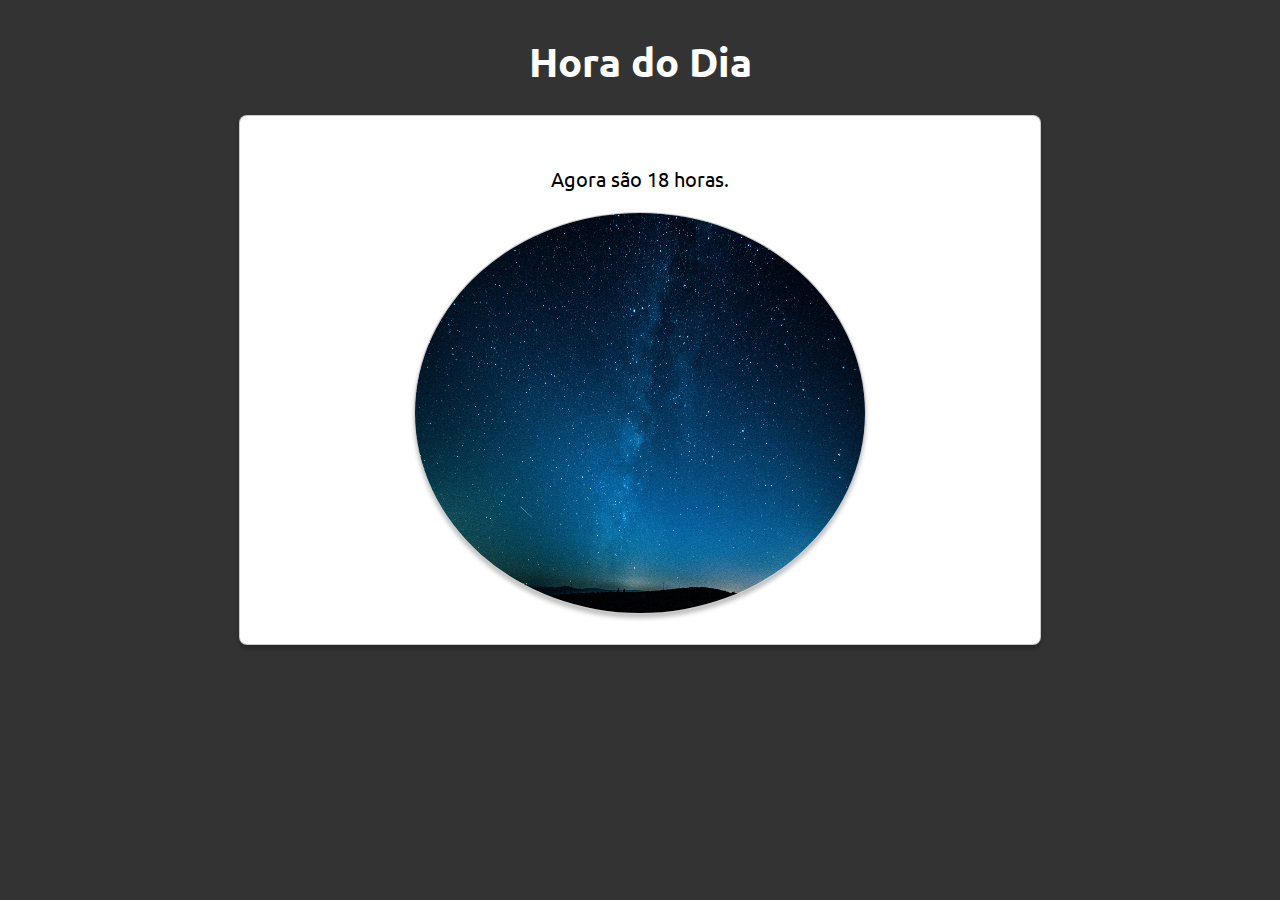
<file: exercicio1/index.html>
<!DOCTYPE html>
<html lang="pt-br">
<head>
    <meta charset="UTF-8">
    <meta name="viewport" content="width=device-width, initial-scale=1.0">
    <title>Exercício 1</title>

    <link 
    href="https://fonts.googleapis.com/css2?family=Ubuntu:wght@400;700&display=swap"
    rel="stylesheet"
    >

    <link rel="stylesheet" href="styles.css"/>
</head>
<body>  
    <h1>Hora do Dia</h1>
    <div id="main">
        
    </div>

    <script src="scripts.js"></script>
</body>
</html>
</file>
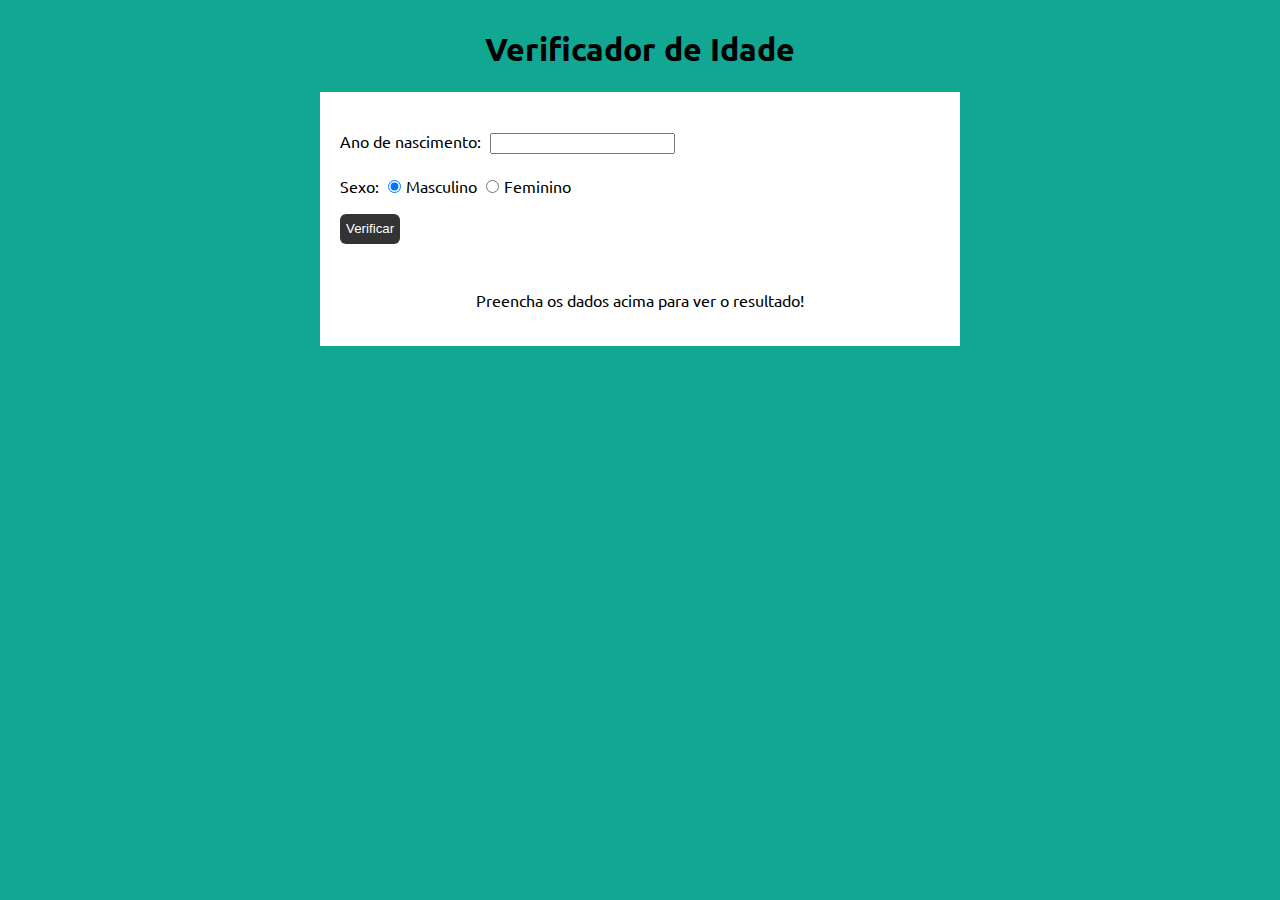
<file: exercicio2/index.html>
<!DOCTYPE html>
<html lang="pt-br">

<head>
    <meta charset="UTF-8">
    <meta name="viewport" content="width=device-width, initial-scale=1.0">
    <title>Exercicio 2</title>

    <link 
    href="https://fonts.googleapis.com/css2?family=Ubuntu:wght@400;700&display=swap"
    rel="stylesheet"
    >
    
    <link rel="stylesheet" href="styles.css">
</head>

<body>
    <h1>Verificador de Idade</h1>

    <div id="main">
            <p>Ano de nascimento:
                <input name="nascimento" type="number" id="nasc" min="0">
            </p>

            <p>Sexo:
                <input type="radio" name="sexo" value="masculino" id="masc" checked>Masculino
                <input type="radio" name="sexo" value="feminino" id="femi" >Feminino
            </p>

            <button type="button" value="verify">Verificar</button>
    
        <div id="result">
            <p>Preencha os dados acima para ver o resultado!</p>
        </div>
    
    </div>
    <script src="scripts.js"></script>
</body>

</html>
</file>
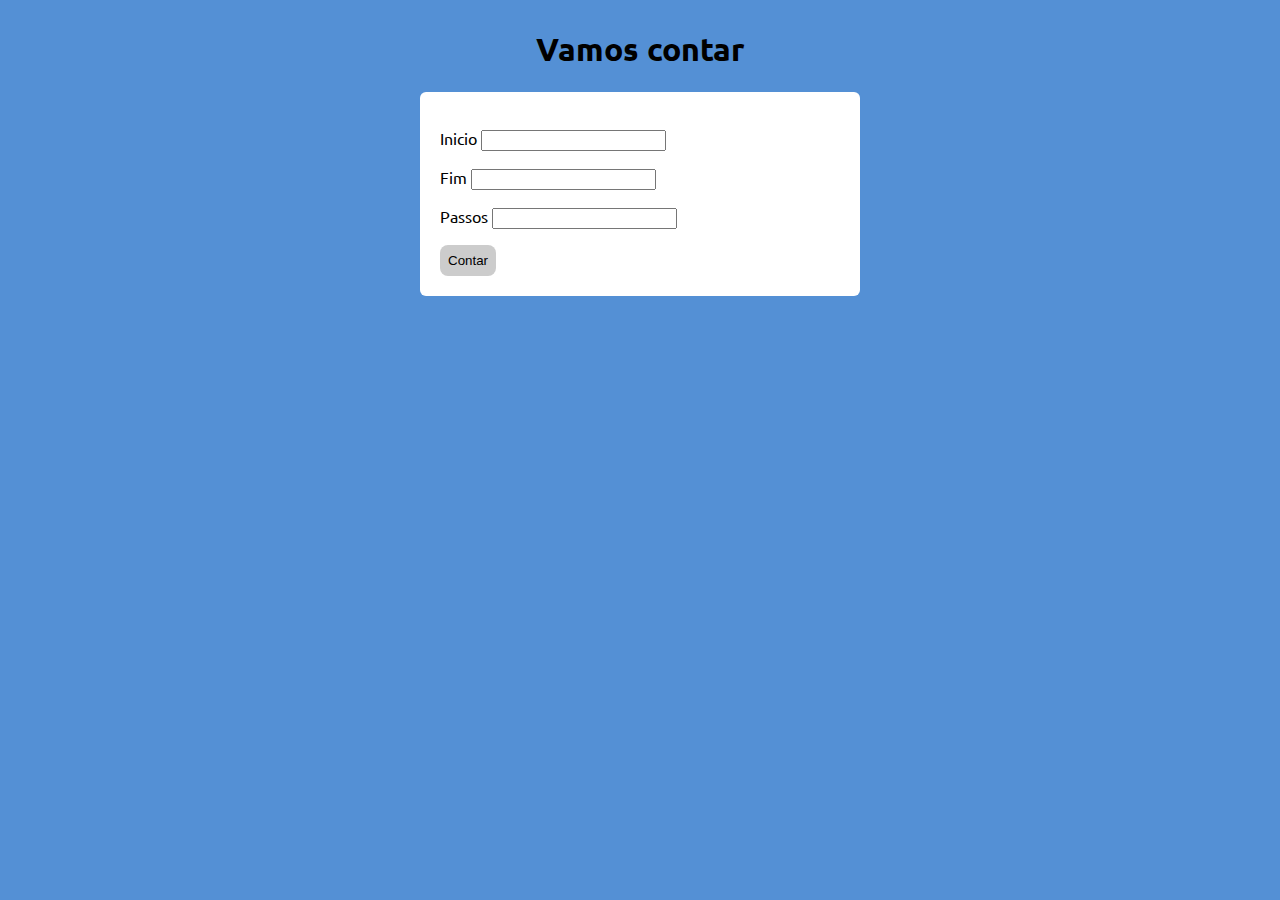
<file: exercicio3/index.html>
<!DOCTYPE html>
<html lang="pt-br">
<head>
    <meta charset="UTF-8">
    <meta name="viewport" content="width=device-width, initial-scale=1.0">
    <title>Exercício 3</title>

    <link 
    href="https://fonts.googleapis.com/css2?family=Ubuntu:wght@400;700&display=swap"
    rel="stylesheet"
    >

    <link rel="stylesheet" href="styles.css">
</head>
<body>
    <h1>Vamos contar</h1>

    <div id="main">
        <p>Inicio
            <input type="number" name="inicio" id="inicio">
        </p>

        <p>Fim
            <input type="number" name="fim" id="fim">
        </p>

        <p>Passos
            <input type="number" name="passos" id="passos">
        </p>

        <button type="button" value="contar">Contar</button>

        <div id="result"></div>

    </div>
    <script src="scripts.js"></script>
</body>
</html>
</file>
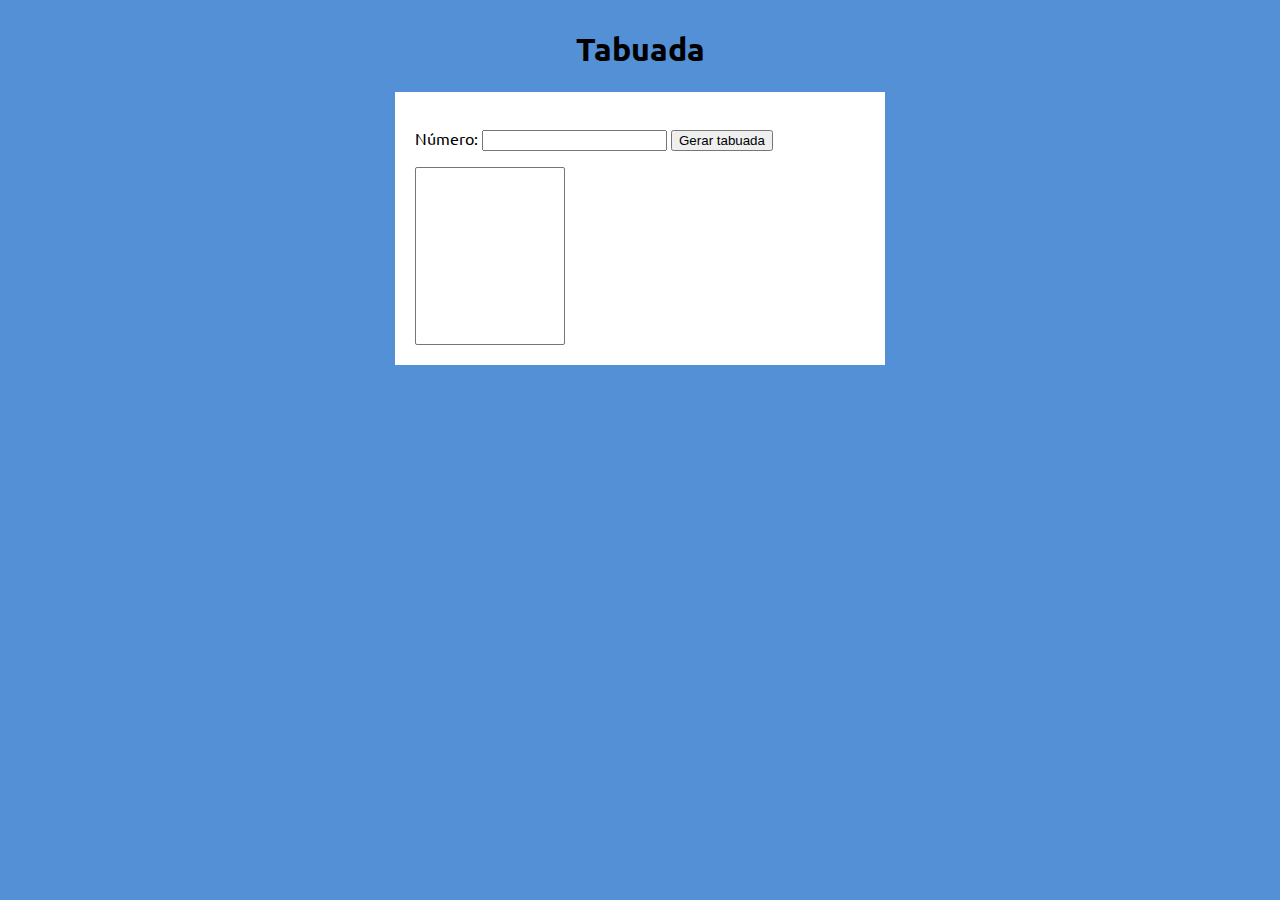
<file: exercicio4/index.html>
<!DOCTYPE html>
<html lang="pt-br">
<head>
    <meta charset="UTF-8">
    <meta name="viewport" content="width=device-width, initial-scale=1.0">
    <title>Exercício 4</title>

    <link 
    href="https://fonts.googleapis.com/css2?family=Ubuntu:wght@400;700&display=swap"
    rel="stylesheet"
    >

    <link rel="stylesheet" href="styles.css">
</head>
<body>
    <h1>Tabuada</h1>

    <div id="main">
        <p>Número:
            <input type="number" name="numero" id="numero">
            <button value="gerar">Gerar tabuada</button>
        </p>

        <select name="resultado" id="resultado" size="11"></select>
    </div>

    <script src="scripts.js"></script>
</body>
</html>
</file>
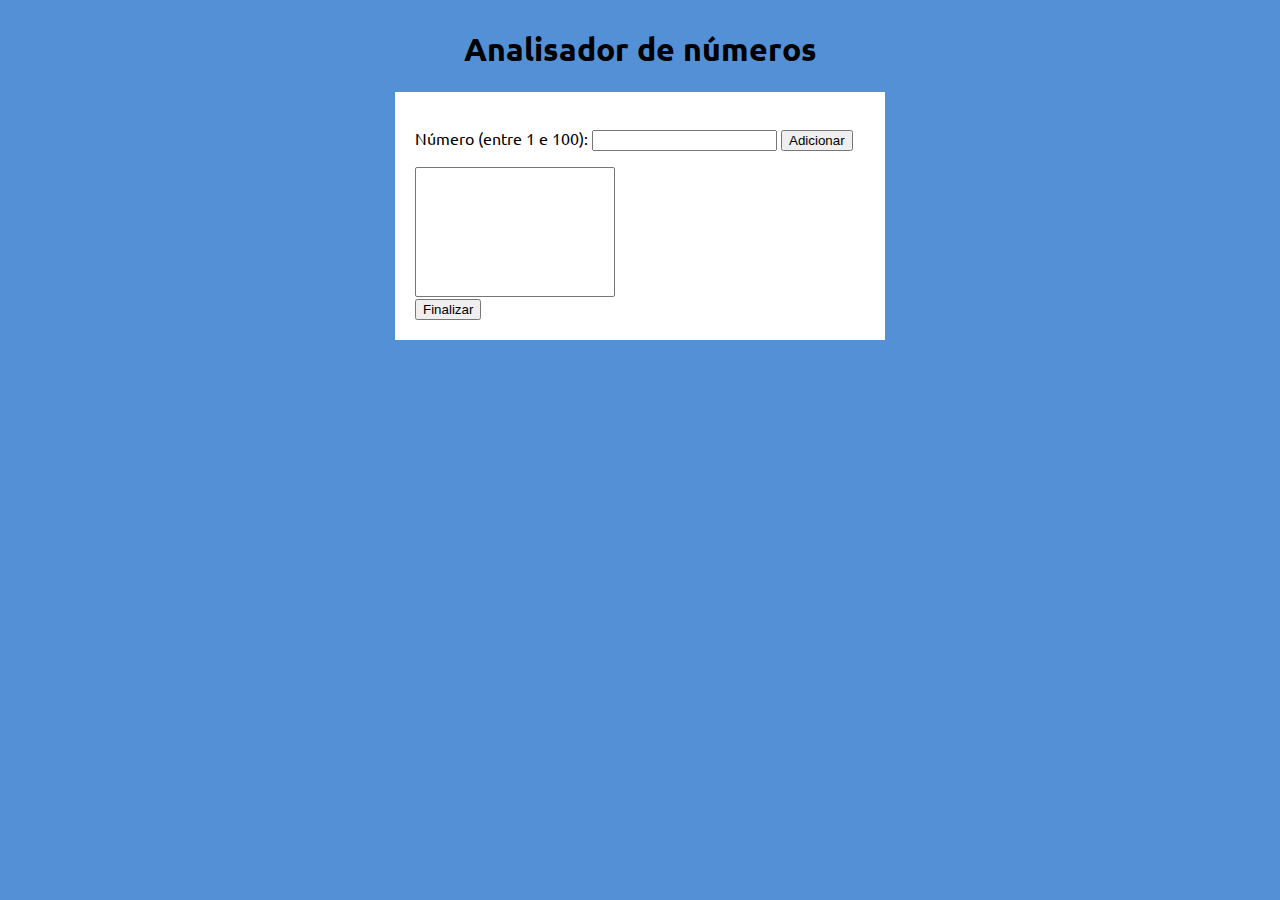
<file: exercicio5/index.html>
<!DOCTYPE html>
<html lang="pt-br">

<head>
    <meta charset="UTF-8">
    <meta name="viewport" content="width=device-width, initial-scale=1.0">
    <title>Exercício 5</title>

    <link href="https://fonts.googleapis.com/css2?family=Ubuntu:wght@400;700&display=swap" rel="stylesheet">

    <link rel="stylesheet" href="styles.css">
</head>

<body>
    <h1>Analisador de números</h1>

    <div id="main">
        <p>Número (entre 1 e 100):
            <input type="number" name="numero" id="numero">
            <button value="adicionar" id="adicionar">Adicionar</button>
        </p>

        <select name="adicionados" id="adicionados" size="8"></select>
        <br>
        <button value="finalizar" id="finalizar">Finalizar</button>

        <div id="resultado"></div>
    </div>

    <script src="scripts.js"></script>
</body>

</html>
</file>
<file: exercicio1/styles.css>
body {
    display: flex;
    justify-content: center;
    align-items: center;
    flex-direction: column;

    font-family: ubuntu;
}

h1 {
    color: #333;
    text-align: center;
    font-size: 40px;
}

p {
    text-align: center;
    font-size: 20px;
}

#main {
    background: #FFF;

    border-radius: 8px;
    border: 1px solid rgba(0, 0, 0, 0.2);
    box-shadow: 0px 4px 4px rgba(0, 0, 0, 0.25);

    width: 800px;

    display: flex;
    flex-direction: column;
    align-items: center;
    padding: 30px 0;
}

img {
    width: 450px;
    height: 400px;
    border-radius: 50%;

    border: 1px solid rgba(0, 0, 0, 0.2);
    box-shadow: 0px 4px 4px rgba(0, 0, 0, 0.25);
}
</file>
<file: exercicio2/styles.css>
body {
    display: flex;
    align-items: center;
    justify-content: center;
    flex-wrap: wrap;

    background: #11a793;

    font-family: ubuntu;
}

h1 {
    flex-basis: 100%;
    text-align: center;
}

#main {
    background: #FFF;

    width: 600px;

    padding: 20px;

}

input {
    margin: 5px;
    
}

button {
    height: 30px;

    background: #333;
    color: #FFF;

    border: 0;
    border-radius: 6px;
    
    cursor: pointer;
}

#result {
    margin-top: 30px;

    display: flex;
    flex-wrap: wrap;
    align-items: center;
    justify-content: center;
}

#result p {
    flex-basis: 100%;
    text-align: center;
}

#result img {
    width: 350px;
   height: 300px;

    border-radius: 50%;
}
</file>
<file: exercicio3/styles.css>
body {
    font-family: ubuntu;
    background: #2974cacc;

    display: flex;
    flex-wrap: wrap;
    justify-content: center;
    align-items: center;
}

h1 {
    flex-basis: 100%;
    text-align: center;
}

#main {
    width: 400px;

    background: #FFF;
    border-radius: 6px;

    padding: 20px;
}

#main button {
    background: #CCC;

    border: 0;
    border-radius: 8px;
    padding: 8px;

    cursor: pointer;
}
</file>
<file: exercicio4/styles.css>
body {
    font-family: ubuntu;
    background-color: #2974cacc;

    display: flex;
    flex-wrap: wrap;
    align-items: center;
    justify-content: center;
}

h1 {
    flex-basis: 100%;
    text-align: center;
}

#main {
    width: 450px;
    background: #FFF;

    padding: 20px;
}

select {
    width: 150px;
}
</file>
<file: exercicio5/styles.css>
body {
    font-family: ubuntu;
    background-color: #2974cacc;

    display: flex;
    flex-wrap: wrap;
    align-items: center;
    justify-content: center;
}

h1 {
    flex-basis: 100%;
    text-align: center;
}

#main {
    width: 450px;
    background: #FFF;

    padding: 20px;
}

select {
    width: 200px;
}
</file>
